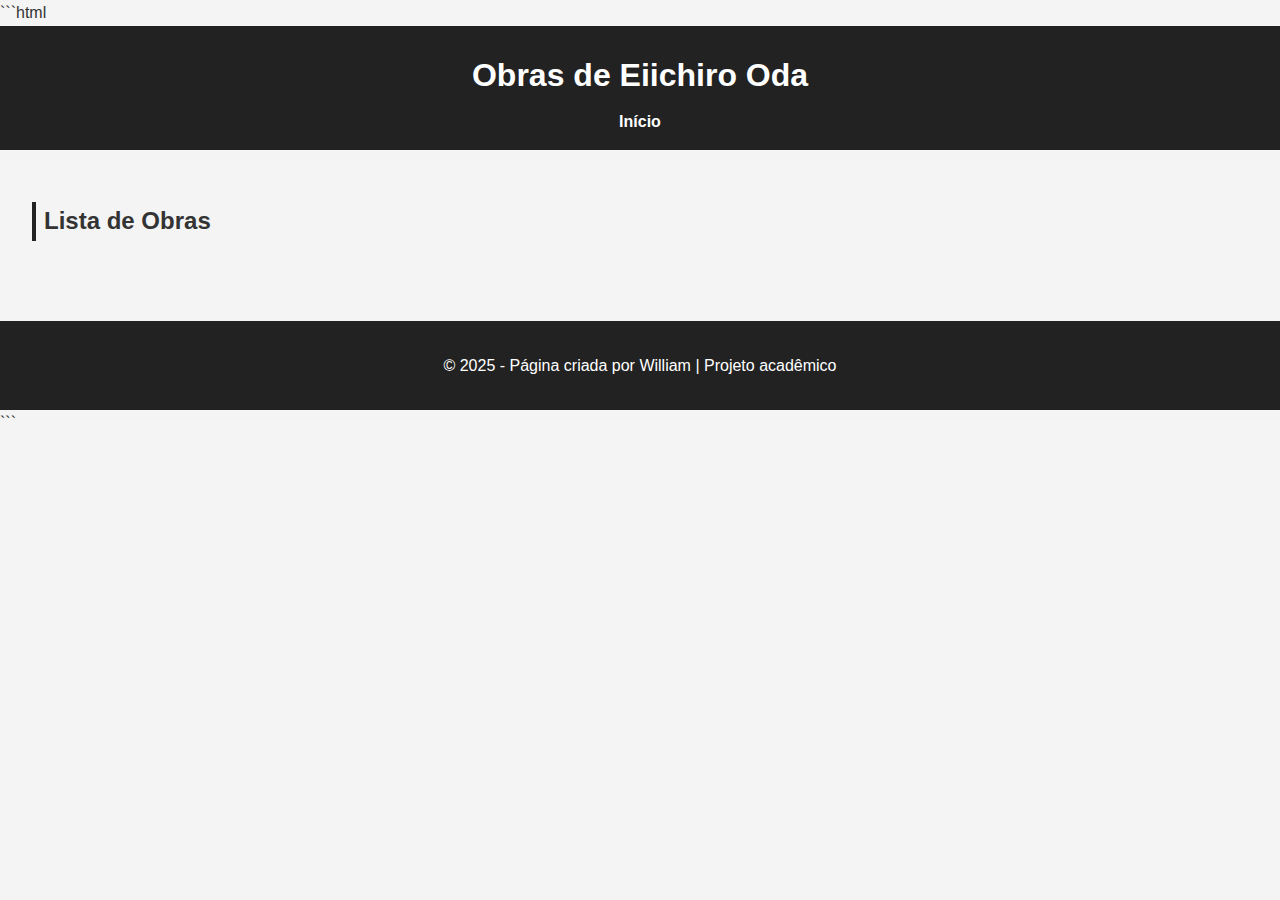
<file: public/index.html>
```html
<!DOCTYPE html>
<html lang="pt-br">
<head>
  <meta charset="UTF-8">
  <meta name="viewport" content="width=device-width, initial-scale=1.0">
  <title>Obras de Eiichiro Oda</title>
  <link rel="stylesheet" href="styles.css">
</head>
<body>
  <header>
    <h1>Obras de Eiichiro Oda</h1>
    <nav>
      <a href="index.html">Início</a>
    </nav>
  </header>

  <main>
    <section>
      <h2>Lista de Obras</h2>
      <div id="obras" class="grid-container">
      </div>
    </section>
  </main>

  <footer>
    <p>© 2025 - Página criada por William | Projeto acadêmico</p>
  </footer>

  <script src="app.js"></script>
</body>
</html>
```
</file>
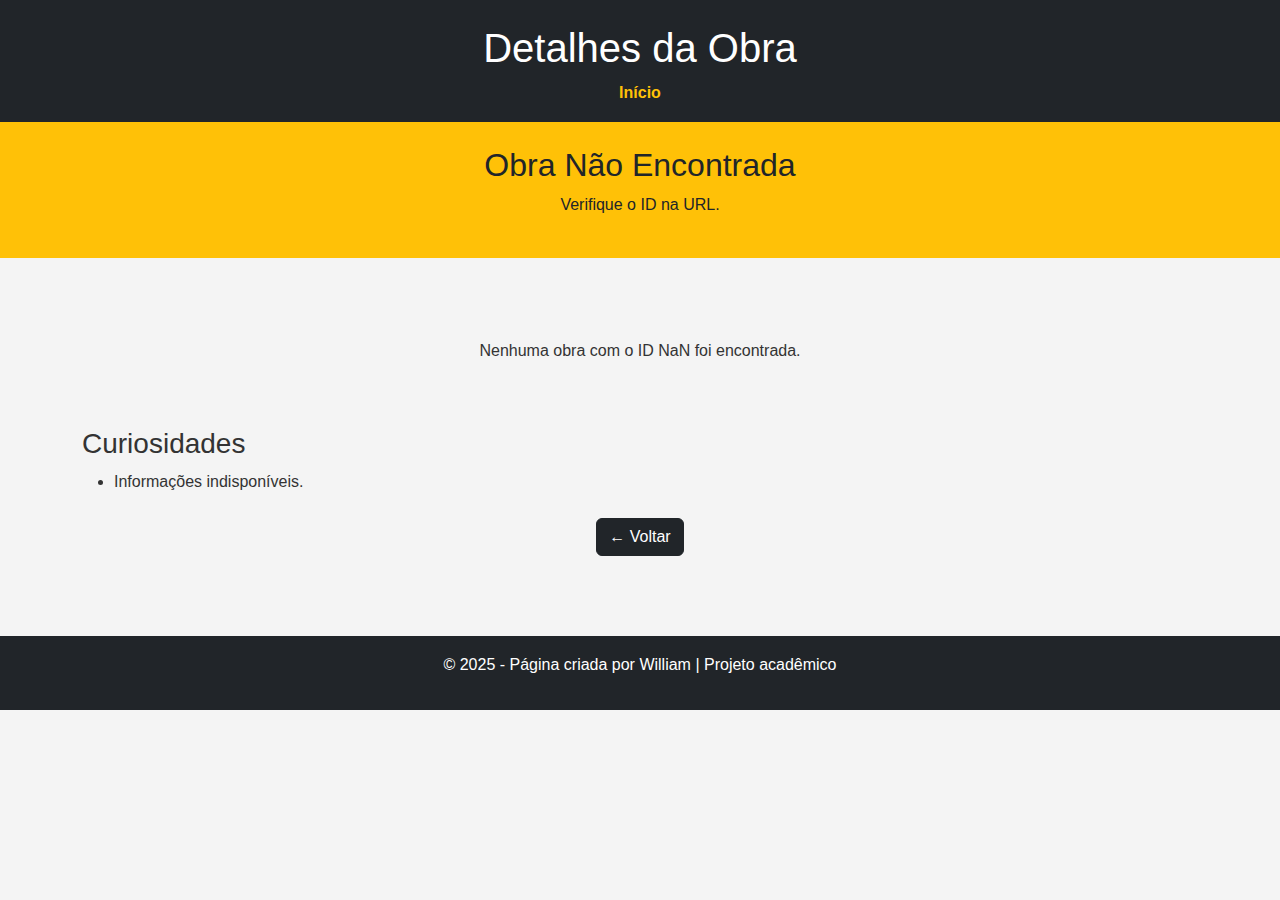
<file: public/detalhes.html>
<!DOCTYPE html>
<html lang="pt-br">
<head>
  <meta charset="UTF-8">
  <meta name="viewport" content="width=device-width, initial-scale=1.0">
  <title>Detalhes da Obra</title>
  <link href="https://cdn.jsdelivr.net/npm/bootstrap@5.3.3/dist/css/bootstrap.min.css" rel="stylesheet">
  <link rel="stylesheet" href="styles.css">
</head>
<body>

  <header class="bg-dark text-white text-center py-3">
    <h1>Detalhes da Obra</h1>
    <nav>
      <a href="index.html" class="text-warning fw-bold">Início</a>
    </nav>
  </header>

  <section class="bg-warning text-dark text-center p-4">
    <h2 id="titulo-obra">Carregando...</h2>
    <p id="subtitulo-obra">Detalhes completos sobre a obra selecionada</p>
  </section>

  <main class="container my-5">
    <div id="detalhes-obra" class="row g-4">
    </div>
 
    <section class="mt-5">
      <h3>Curiosidades</h3>
      <ul id="curiosidades-obra">
        <li>Carregando informações...</li>
      </ul>
    </section>

    <div class="text-center mt-4">
      <a href="index.html" class="btn btn-dark">← Voltar</a>
    </div>
  </main>

  <footer class="bg-dark text-white text-center py-3 mt-5">
    <p>© 2025 - Página criada por William | Projeto acadêmico</p>
  </footer>

  <script src="app.js"></script>
</body>
</html>
</file>
<file: public/styles.css>
body {
margin: 0;
font-family: Arial, sans-serif;
line-height: 1.6;
background-color: #f4f4f4;
color: #333;
}

header {
background: #222;
color: white;
padding: 1rem;
text-align: center;
}

header h1 {
margin: 0.5rem 0;
}

nav ul {
list-style: none;
padding: 0;
display: flex;
justify-content: center;
gap: 1rem;
margin: 0;
}

nav a {
color: white;
text-decoration: none;
font-weight: bold;
}

nav a:hover {
text-decoration: underline;
}

.banner {
background: url('img/banner.jpg') center/cover no-repeat;
color: white;
text-align: center;
padding: 5rem 2rem;
position: relative;
}

.banner::after {
content: "";
position: absolute;
top: 0; left: 0;
width: 100%; height: 100%;
background: rgba(0,0,0,0.5);
}

.banner h2, .banner p {
position: relative;
z-index: 1;
}

.banner h2 {
font-size: 2.5rem;
margin-bottom: 0.5rem;
}

.banner p {
font-size: 1.2rem;
}

main {
padding: 2rem;
}

main h2 {
margin-bottom: 1rem;
border-left: 4px solid #222;
padding-left: 0.5rem;
}

/* Cards */
.cards {
display: grid;
grid-template-columns: repeat(auto-fit, minmax(250px, 1fr));
gap: 1.5rem;
margin-top: 1.5rem;
}

.card {
background: white;
border: 1px solid #ddd;
border-radius: 8px;
padding: 1rem;
text-align: center;
box-shadow: 2px 2px 5px rgba(0,0,0,0.1);
transition: transform 0.2s;
}

.card img {
max-width: 100%;
border-radius: 6px;
margin-bottom: 0.5rem;
}

.card:hover {
transform: scale(1.05);
}

.detalhes {
background: white;
border-radius: 8px;
padding: 2rem;
box-shadow: 2px 2px 10px rgba(0,0,0,0.1);
max-width: 800px;
margin: 2rem auto;
}

.detalhes img {
max-width: 100%;
border-radius: 6px;
margin-bottom: 1rem;
}

.detalhes h2 {
margin-top: 0;
color: #222;
}

.detalhes p {
margin-bottom: 1rem;
text-align: justify;
}

.btn-voltar {
display: block;
text-align: center;
max-width: 200px;
margin: 2rem auto;
padding: 0.7rem 1rem;
background: #222;
color: white;
text-decoration: none;
border-radius: 4px;
transition: background 0.2s;
}

.btn-voltar:hover {
background: #444;
}

footer {
background: #222;
color: white;
text-align: center;
padding: 1rem;
margin-top: 2rem;
}


@media (max-width: 600px) {
.banner h2 {
font-size: 1.8rem;
}
.banner p {
font-size: 1rem;
}
}
</file>
